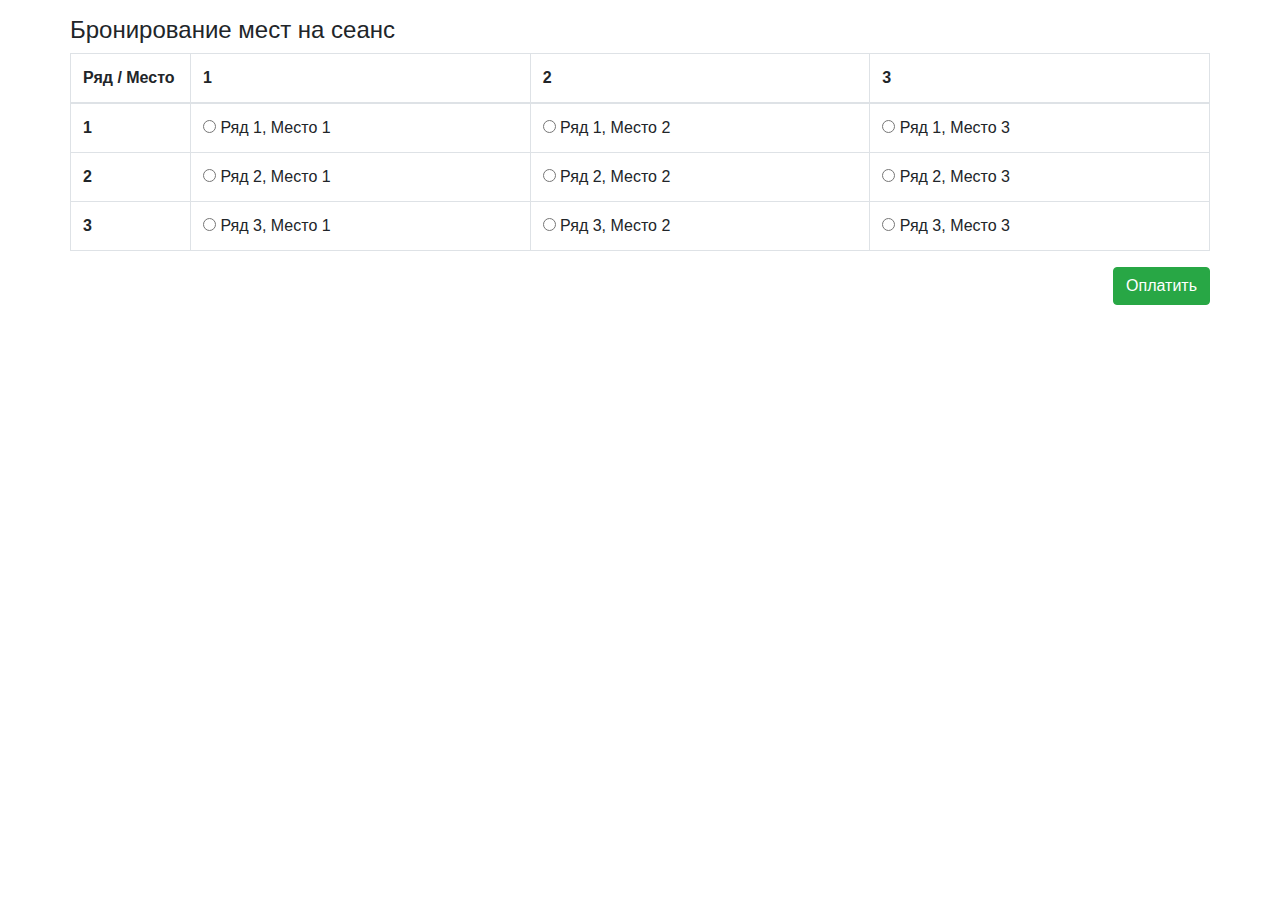
<file: chapter_007/src/main/webapp/index.html>
<!doctype html>
<html lang="en">
<head>
    <!-- Required meta tags -->
    <meta charset="utf-8">
    <meta name="viewport" content="width=device-width, initial-scale=1, shrink-to-fit=no">

    <!-- Bootstrap CSS -->
    <link rel="stylesheet" href="https://maxcdn.bootstrapcdn.com/bootstrap/4.0.0/css/bootstrap.min.css" integrity="sha384-Gn5384xqQ1aoWXA+058RXPxPg6fy4IWvTNh0E263XmFcJlSAwiGgFAW/dAiS6JXm" crossorigin="anonymous">
    <title>Hello, world!</title>
    <script src="https://code.jquery.com/jquery-3.2.1.slim.min.js" integrity="sha384-KJ3o2DKtIkvYIK3UENzmM7KCkRr/rE9/Qpg6aAZGJwFDMVNA/GpGFF93hXpG5KkN" crossorigin="anonymous"></script>
    <script src="https://cdnjs.cloudflare.com/ajax/libs/popper.js/1.12.9/umd/popper.min.js" integrity="sha384-ApNbgh9B+Y1QKtv3Rn7W3mgPxhU9K/ScQsAP7hUibX39j7fakFPskvXusvfa0b4Q" crossorigin="anonymous"></script>
    <script src="https://maxcdn.bootstrapcdn.com/bootstrap/4.0.0/js/bootstrap.min.js" integrity="sha384-JZR6Spejh4U02d8jOt6vLEHfe/JQGiRRSQQxSfFWpi1MquVdAyjUar5+76PVCmYl" crossorigin="anonymous"></script>
    <script src="https://ajax.googleapis.com/ajax/libs/jquery/3.3.1/jquery.min.js"></script>

    <script src="ValidataIndexData.js"></script>

</head>
<body>

<div class="container">
    <div class="row pt-3">
        <h4>
            Бронирование мест на сеанс
        </h4>
        <table class="table table-bordered" id="hall_table">
            <thead>
            <tr>
                <th style="width: 120px;">Ряд / Место</th>
                <th>1</th>
                <th>2</th>
                <th>3</th>
            </tr>
            </thead>
            <tbody>
            <tr>
                <th>1</th>
                <td id="c_11"><input type="radio" name="place" id="p_11" value="11"> Ряд 1, Место 1</td>
                <td id="c_12"><input type="radio" name="place" id="p_12" value="12"> Ряд 1, Место 2</td>
                <td id="c_13"><input type="radio" name="place" id="p_13" value="13"> Ряд 1, Место 3</td>
            </tr>
            <tr>
                <th>2</th>
                <td id="c_21"><input type="radio" name="place" id="p_21" value="21"> Ряд 2, Место 1</td>
                <td id="c_22"><input type="radio" name="place" id="p_22" value="22"> Ряд 2, Место 2</td>
                <td id="c_23"><input type="radio" name="place" id="p_23" value="23"> Ряд 2, Место 3</td>

            <tr>
                <th>3</th>
                <td id="c_31"><input type="radio" name="place" id="p_31" value="31"> Ряд 3, Место 1</td>
                <td id="c_32"><input type="radio" name="place" id="p_32" value="32"> Ряд 3, Место 2</td>
                <td id="c_33"><input type="radio" name="place" id="p_33"value="33"> Ряд 3, Место 3</td>
            </tr>
            </tbody>
        </table>
    </div>
    <div class="row float-right">
        <button type="button" class="btn btn-success" onclick="payment()">Оплатить</button>
    </div>
</div>
</body>
</html>
</file>
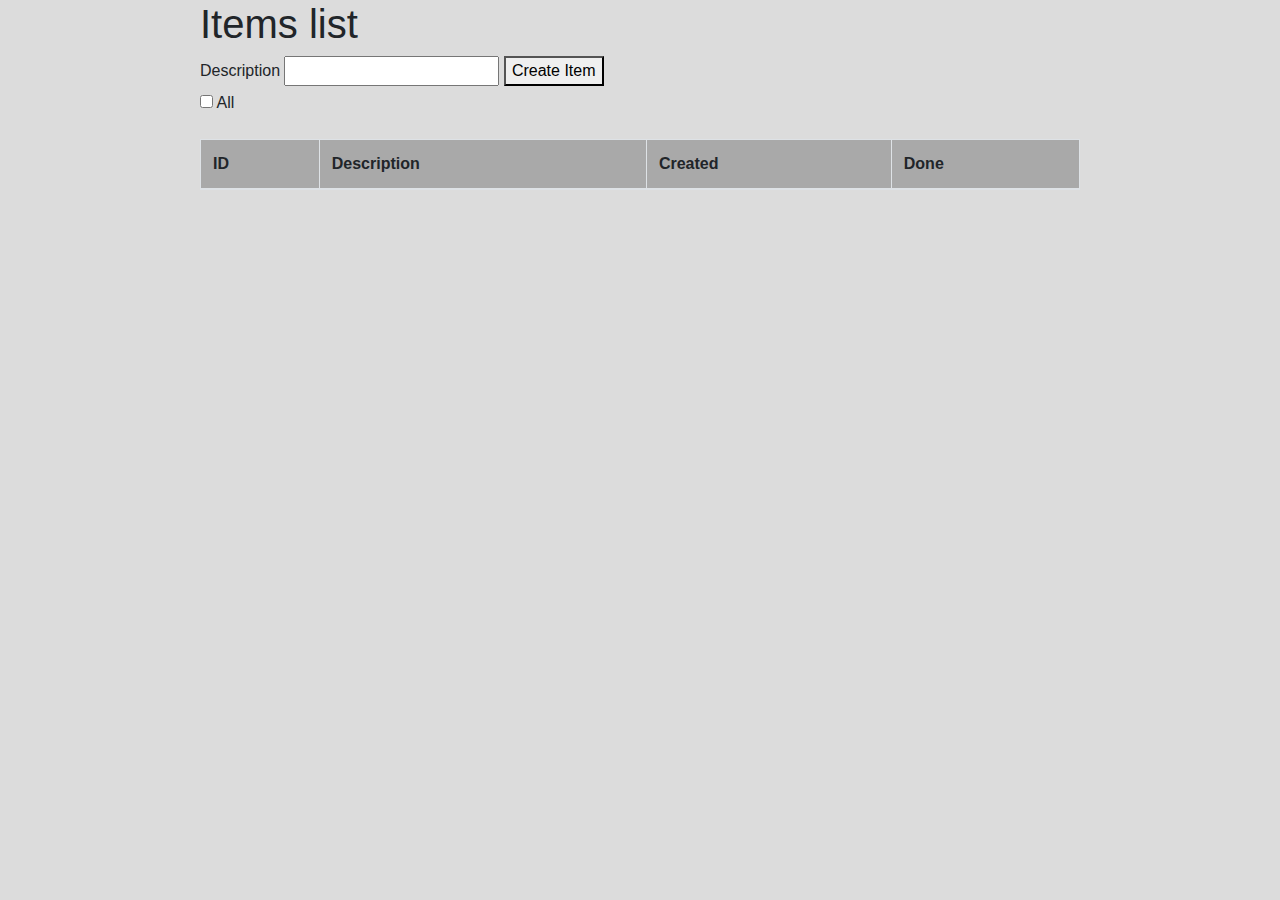
<file: chapter_hibernate/src/main/webapp/index.html>
<!DOCTYPE html>
<html lang="en">
<head>
    <meta charset="UTF-8">
    <title>Items list</title>

    <link rel="stylesheet" href="https://maxcdn.bootstrapcdn.com/bootstrap/4.0.0/css/bootstrap.min.css" integrity="sha384-Gn5384xqQ1aoWXA+058RXPxPg6fy4IWvTNh0E263XmFcJlSAwiGgFAW/dAiS6JXm" crossorigin="anonymous">
    <link rel="stylesheet" href="style.css">

    <script src="https://code.jquery.com/jquery-3.2.1.slim.min.js" integrity="sha384-KJ3o2DKtIkvYIK3UENzmM7KCkRr/rE9/Qpg6aAZGJwFDMVNA/GpGFF93hXpG5KkN" crossorigin="anonymous"></script>
    <script src="https://cdnjs.cloudflare.com/ajax/libs/popper.js/1.12.9/umd/popper.min.js" integrity="sha384-ApNbgh9B+Y1QKtv3Rn7W3mgPxhU9K/ScQsAP7hUibX39j7fakFPskvXusvfa0b4Q" crossorigin="anonymous"></script>
    <script src="https://maxcdn.bootstrapcdn.com/bootstrap/4.0.0/js/bootstrap.min.js" integrity="sha384-JZR6Spejh4U02d8jOt6vLEHfe/JQGiRRSQQxSfFWpi1MquVdAyjUar5+76PVCmYl" crossorigin="anonymous"></script>
    <script src="https://ajax.googleapis.com/ajax/libs/jquery/3.3.1/jquery.min.js"></script>

    <script src="java_script.js"></script>
</head>
<body>
<h1>Items list</h1>

    <label for="desc" >Description</label>
    <input type="text" id="desc" name="desc">
    <button type="submit" id="submit" onclick="sendItem()">Create Item</button>

    <br>

<input type="checkbox" id="check"> All

    <br><br>
    <table id="items_table" class="table table-bordered" bgcolor="#f5f5f5">
        <thead>
            <tr>
                <th>ID</th>
                <th>Description</th>
                <th>Created</th>
                <th>Done</th>
            </tr>
        </thead>
        <tbody>

        </tbody>

    </table>

</body>
</html>
</file>
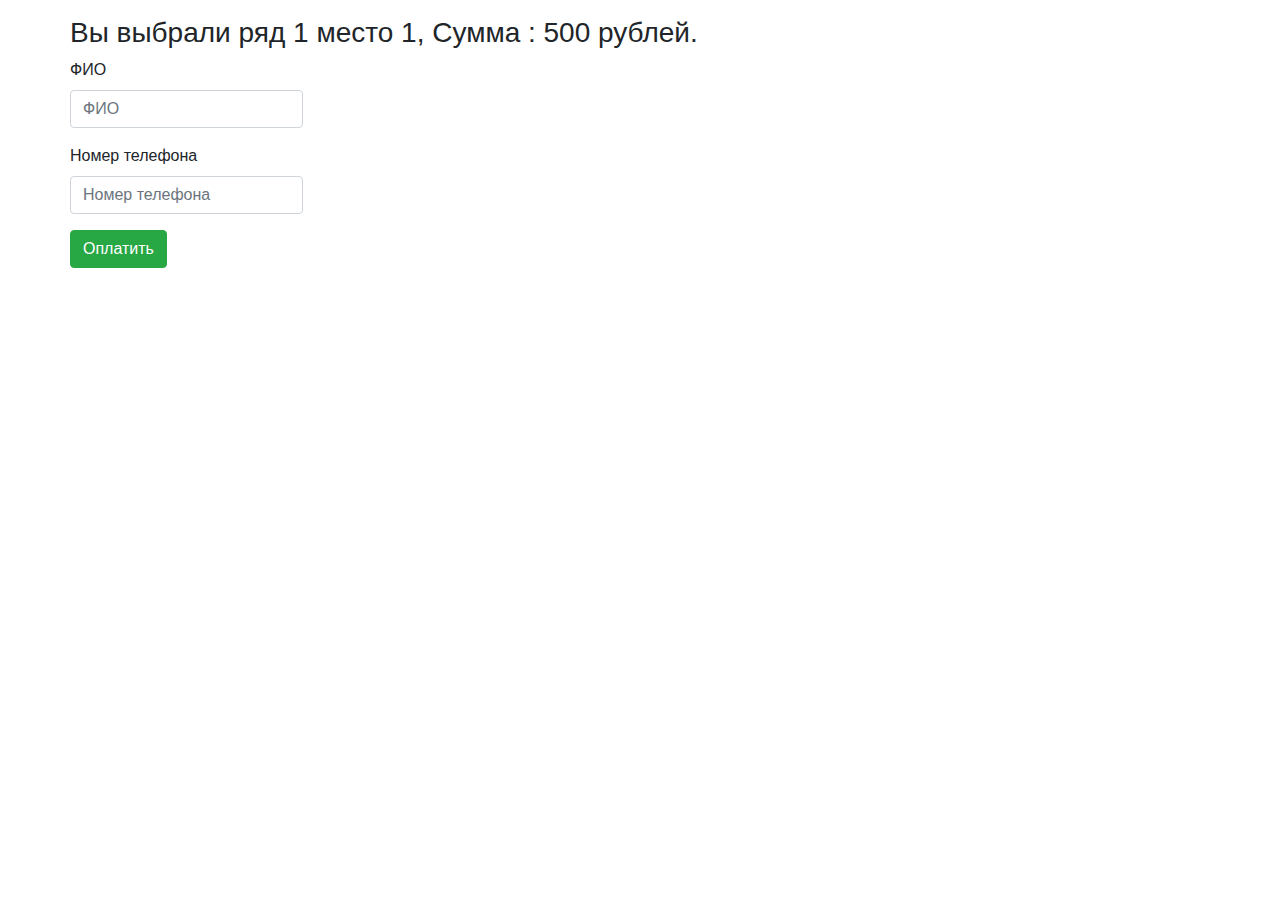
<file: chapter_007/src/main/webapp/payment.html>
<!doctype html>
<html lang="en">
<head>
    <!-- Required meta tags -->
    <meta charset="utf-8">
    <meta name="viewport" content="width=device-width, initial-scale=1, shrink-to-fit=no">

    <!-- jQuery first, then Popper.js, then Bootstrap JS -->
    <script src="https://code.jquery.com/jquery-3.2.1.slim.min.js" integrity="sha384-KJ3o2DKtIkvYIK3UENzmM7KCkRr/rE9/Qpg6aAZGJwFDMVNA/GpGFF93hXpG5KkN" crossorigin="anonymous"></script>
    <script src="https://cdnjs.cloudflare.com/ajax/libs/popper.js/1.12.9/umd/popper.min.js" integrity="sha384-ApNbgh9B+Y1QKtv3Rn7W3mgPxhU9K/ScQsAP7hUibX39j7fakFPskvXusvfa0b4Q" crossorigin="anonymous"></script>
    <script src="https://maxcdn.bootstrapcdn.com/bootstrap/4.0.0/js/bootstrap.min.js" integrity="sha384-JZR6Spejh4U02d8jOt6vLEHfe/JQGiRRSQQxSfFWpi1MquVdAyjUar5+76PVCmYl" crossorigin="anonymous"></script>

    <!-- Bootstrap CSS -->
    <link rel="stylesheet" href="https://maxcdn.bootstrapcdn.com/bootstrap/4.0.0/css/bootstrap.min.css" integrity="sha384-Gn5384xqQ1aoWXA+058RXPxPg6fy4IWvTNh0E263XmFcJlSAwiGgFAW/dAiS6JXm" crossorigin="anonymous">

    <script src="ValidatePaymentData.js"></script>

    <title>Hello, world!</title>
</head>
<body>
<!-- Optional JavaScript -->

<div class="container">
    <div class="row pt-3">
        <h3>
            Вы выбрали ряд 1 место 1, Сумма : 500 рублей.
        </h3>
    </div>
    <div class="row">
        <form action= "http://localhost:8080/chapter_007/places" method="post">
            <div class="form-group">
                <label for="username">ФИО</label>
                <input type="text" class="form-control" id="username" name="username" placeholder="ФИО"
                title="Enter correct user's name">
            </div>
            <div class="form-group">
                <label for="phone">Номер телефона</label>
                <input type="text" class="form-control" id="phone" name="phone" placeholder="Номер телефона"
                title="Enter correct phone number">
            </div>

            <input type="hidden" id="row" name="row">
            <input type="hidden" id="place" name="place">
            <button type="submit" class="btn btn-success" id="submit" onclick="return validateData()">Оплатить</button>
        </form>
    </div>
</div>
</body>
</html>
</file>
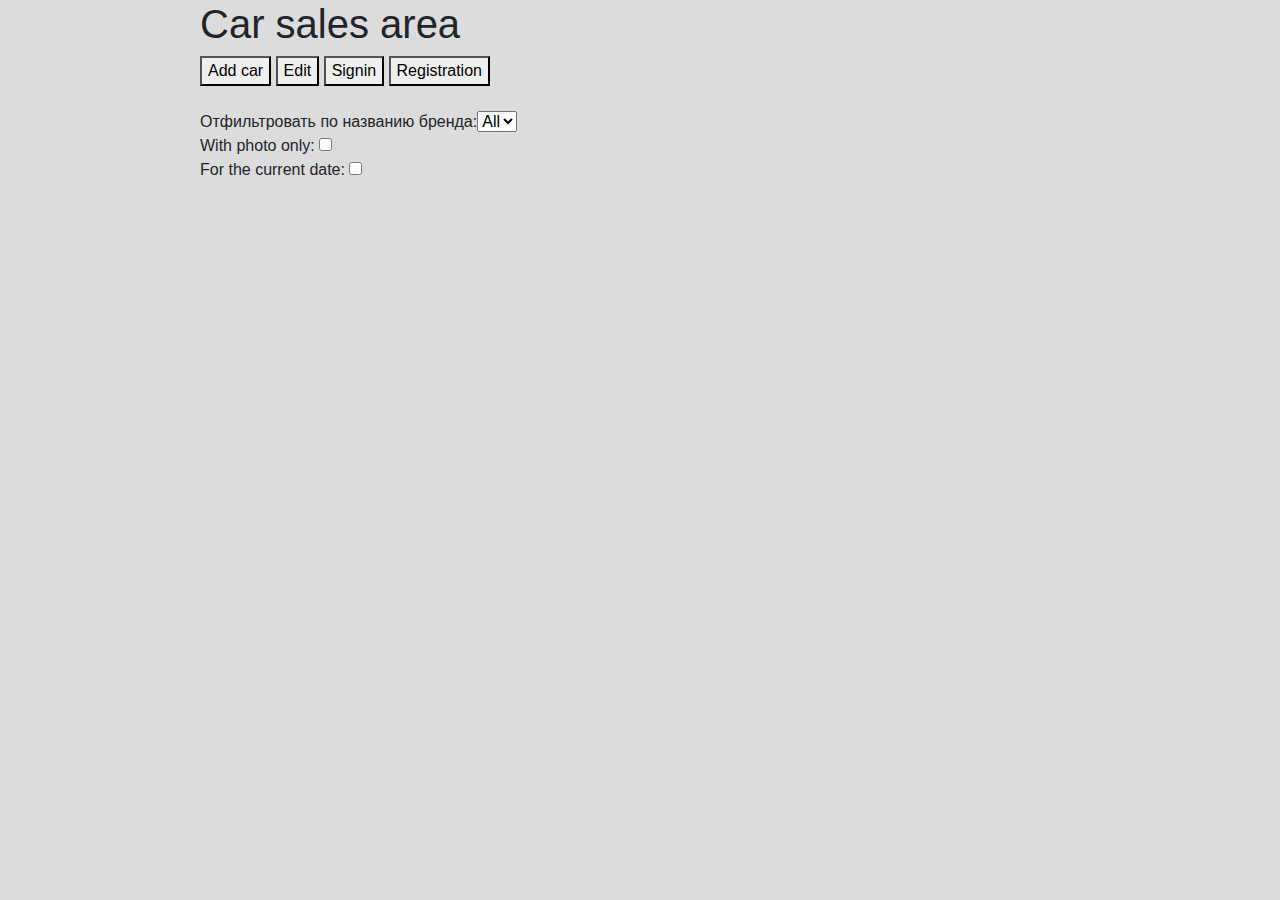
<file: chapter_hibernate/src/main/webapp/car_sales_views/cars.html>
<!DOCTYPE html>
<html lang="en">
<head>
    <meta charset="UTF-8">
    <title>Car sales area</title>

    <link rel="stylesheet" href="https://maxcdn.bootstrapcdn.com/bootstrap/4.0.0/css/bootstrap.min.css" integrity="sha384-Gn5384xqQ1aoWXA+058RXPxPg6fy4IWvTNh0E263XmFcJlSAwiGgFAW/dAiS6JXm" crossorigin="anonymous">
    <link rel="stylesheet" href="cars_style.css">

    <script src="https://code.jquery.com/jquery-3.2.1.slim.min.js" integrity="sha384-KJ3o2DKtIkvYIK3UENzmM7KCkRr/rE9/Qpg6aAZGJwFDMVNA/GpGFF93hXpG5KkN" crossorigin="anonymous"></script>
    <script src="https://cdnjs.cloudflare.com/ajax/libs/popper.js/1.12.9/umd/popper.min.js" integrity="sha384-ApNbgh9B+Y1QKtv3Rn7W3mgPxhU9K/ScQsAP7hUibX39j7fakFPskvXusvfa0b4Q" crossorigin="anonymous"></script>
    <script src="https://maxcdn.bootstrapcdn.com/bootstrap/4.0.0/js/bootstrap.min.js" integrity="sha384-JZR6Spejh4U02d8jOt6vLEHfe/JQGiRRSQQxSfFWpi1MquVdAyjUar5+76PVCmYl" crossorigin="anonymous"></script>
    <script src="https://ajax.googleapis.com/ajax/libs/jquery/3.3.1/jquery.min.js"></script>

    <script src="downloadData.js"></script>
</head>
<body>
    <h1>Car sales area</h1>

    <button onclick="window.location='http://localhost:8080/hibernate/addcar.do'">Add car</button>
    <button onclick="window.location = 'http://localhost:8080/hibernate/editcar.do'">Edit</button>
    <button onclick="window.location = 'http://localhost:8080/hibernate/signin.do'">Signin</button>
    <button onclick="window.location = 'http://localhost:8080/hibernate/car_sales_views/registration.html'">Registration</button>
    <br><br>

    Отфильтровать по названию бренда:<select id="brandFilter" name="brandFilter">
        <option value="-1" selected>All</option>
    </select><br>
    With photo only: <input type="checkbox" id="onlyFoto"><br>
    For the current date: <input type="checkbox" id="currentData">

    <table id="cars_table" class="table table-bordered">
    </table>
</body>
</html>
</file>
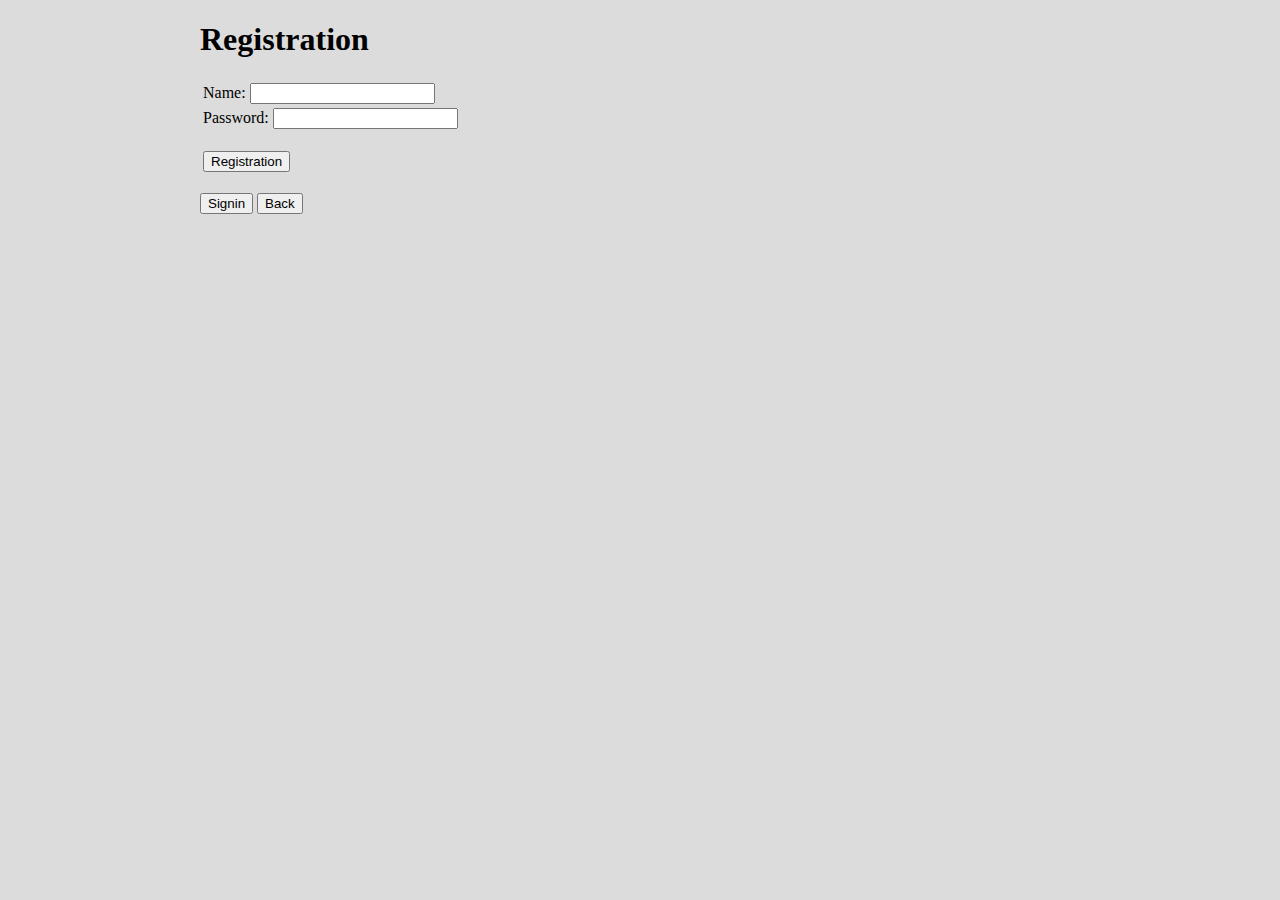
<file: chapter_hibernate/src/main/webapp/car_sales_views/registration.html>
<!DOCTYPE html>
<html lang="en">
<head>
    <meta charset="UTF-8">
    <title>Registration</title>


    <script src="https://code.jquery.com/jquery-3.2.1.slim.min.js" integrity="sha384-KJ3o2DKtIkvYIK3UENzmM7KCkRr/rE9/Qpg6aAZGJwFDMVNA/GpGFF93hXpG5KkN" crossorigin="anonymous"></script>
    <script src="https://cdnjs.cloudflare.com/ajax/libs/popper.js/1.12.9/umd/popper.min.js" integrity="sha384-ApNbgh9B+Y1QKtv3Rn7W3mgPxhU9K/ScQsAP7hUibX39j7fakFPskvXusvfa0b4Q" crossorigin="anonymous"></script>
    <script src="https://maxcdn.bootstrapcdn.com/bootstrap/4.0.0/js/bootstrap.min.js" integrity="sha384-JZR6Spejh4U02d8jOt6vLEHfe/JQGiRRSQQxSfFWpi1MquVdAyjUar5+76PVCmYl" crossorigin="anonymous"></script>
    <script src="https://ajax.googleapis.com/ajax/libs/jquery/3.3.1/jquery.min.js"></script>

    <link rel="stylesheet" href="cars_style.css">
    <script src="downloadData.js"></script>
</head>
<body>
<h1>Registration</h1>
<div id="message" style="background-color: orange"></div>
    <table>
        <tr><td>Name: <input type="text" id="name" name = "name"></td></tr>
        <tr><td>Password: <input type = "password" id="pass" name="pass"/></td></tr>
        <tr><td><br><button type="button" onclick="registration()">Registration</button></td></tr>
    </table>
<br>
<button onclick="window.location='http://localhost:8080/hibernate/signin.do'">Signin</button>
<button onclick="window.location='http://localhost:8080/hibernate/car_sales_views/cars.html'">Back</button>
</body>
</html>
</file>
<file: chapter_hibernate/src/main/webapp/style.css>
body {
    background-color: gainsboro;
    margin-left: 200px;
    margin-right: 200px;
}

#items_table {
    background-color: whitesmoke;
}

#items_table th {
    background-color: darkgray;
}
</file>
<file: chapter_hibernate/src/main/webapp/car_sales_views/cars_style.css>
body {
    background-color: gainsboro;
    margin-left: 200px;
    margin-right: 200px;
}

#cars_table {
    !important;
    background-color: whitesmoke;
    table-layout:fixed; width:450px;
}

#cars_table td {
    overflow:hidden;
}
#cars_table td:nth-of-type(1) {
    width:450px;
}
#cars_table td:nth-of-type(2) {
    width:450px;
}

#add_car_table {
    !important;
    background-color: whitesmoke;
}

#create_button {
    float: right;
}

img {
    width: 450px;
    height: 450px;
}
</file>
